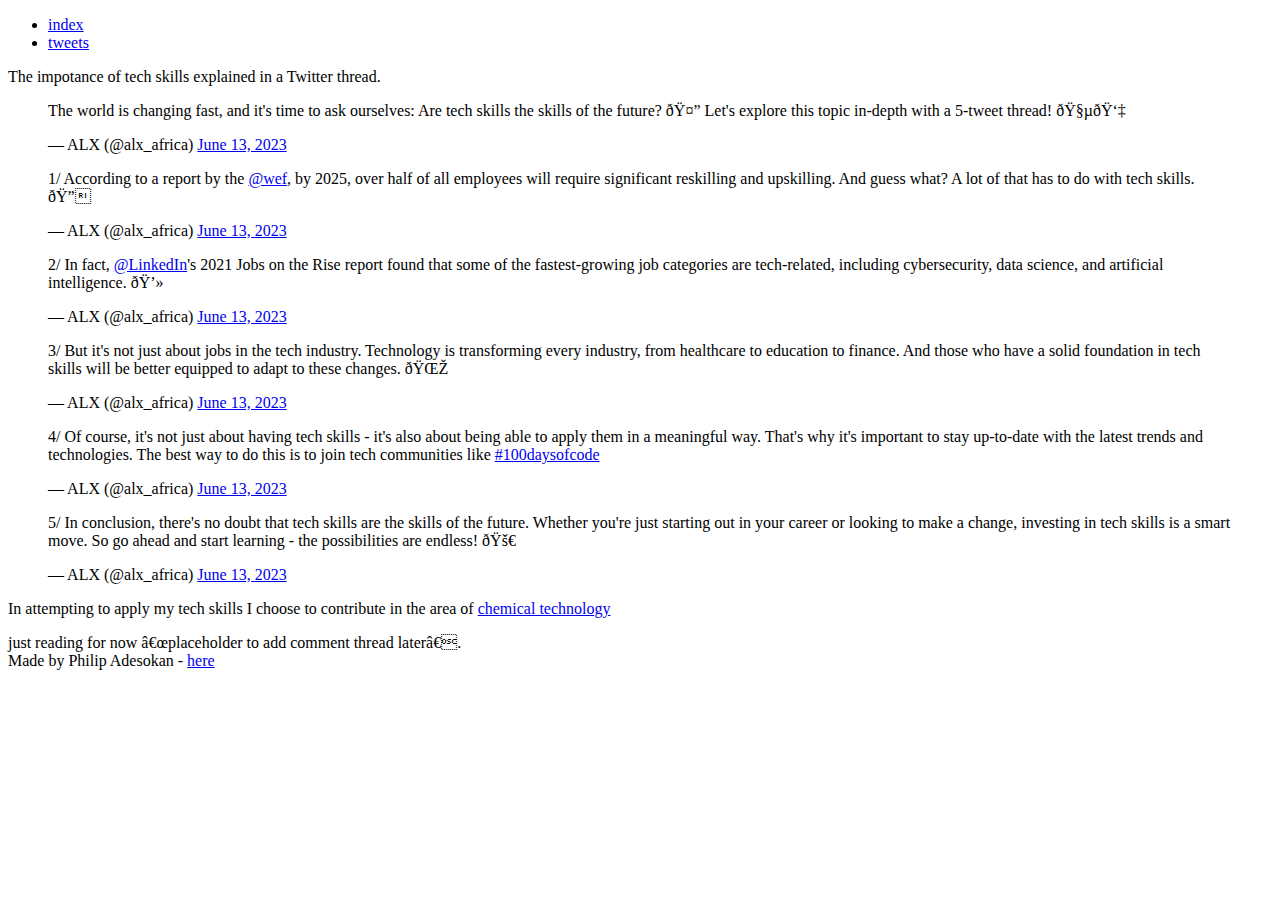
<file: css_basic/tweets.html>
<!DOCTYPE html>
<html lang ="en">
   <head>
      <title>Alx html tweet project</title>
         <meta charset ="UTF 8">
   </head>
   <body>
   <header>
   <ul>
      <li><a href="/storage/emulated/0/index.html">index</a>
      </li>
      <li><a href="/storage/emulated/0/tweets.html">tweets</a>
      </li>
   </ul>
   </header>
   <main>
   <article>
   <p>The impotance of tech skills explained in a Twitter thread.</p>
   <blockquote class="twitter-tweet"><p lang="en" dir="ltr">The world is changing fast, and it&#39;s time to ask ourselves: Are tech skills the skills of the future? 🤔 Let&#39;s explore this topic in-depth with a 5-tweet thread! 🧵👇</p>&mdash; ALX (@alx_africa) <a href="https://twitter.com/alx_africa/status/1668605984128761858?ref_src=twsrc%5Etfw">June 13, 2023</a></blockquote> <script async src="https://platform.twitter.com/widgets.js" charset="utf-8"></script>
   <blockquote class="twitter-tweet" data-conversation="none"><p lang="en" dir="ltr">1/ According to a report by the <a href="https://twitter.com/wef?ref_src=twsrc%5Etfw">@wef</a>, by 2025, over half of all employees will require significant reskilling and upskilling. And guess what? A lot of that has to do with tech skills. 🔍</p>&mdash; ALX (@alx_africa) <a href="https://twitter.com/alx_africa/status/1668605986469298177?ref_src=twsrc%5Etfw">June 13, 2023</a></blockquote> <script async src="https://platform.twitter.com/widgets.js" charset="utf-8"></script>
   <blockquote class="twitter-tweet" data-conversation="none"><p lang="en" dir="ltr">2/ In fact, <a href="https://twitter.com/LinkedIn?ref_src=twsrc%5Etfw">@LinkedIn</a>&#39;s 2021 Jobs on the Rise report found that some of the fastest-growing job categories are tech-related, including cybersecurity, data science, and artificial intelligence. 💻</p>&mdash; ALX (@alx_africa) <a href="https://twitter.com/alx_africa/status/1668605988587331585?ref_src=twsrc%5Etfw">June 13, 2023</a></blockquote> <script async src="https://platform.twitter.com/widgets.js" charset="utf-8"></script>
   <blockquote class="twitter-tweet" data-conversation="none"><p lang="en" dir="ltr">3/ But it&#39;s not just about jobs in the tech industry. Technology is transforming every industry, from healthcare to education to finance. And those who have a solid foundation in tech skills will be better equipped to adapt to these changes. 🌎</p>&mdash; ALX (@alx_africa) <a href="https://twitter.com/alx_africa/status/1668605990864924673?ref_src=twsrc%5Etfw">June 13, 2023</a></blockquote> <script async src="https://platform.twitter.com/widgets.js" charset="utf-8"></script>
   <blockquote class="twitter-tweet" data-conversation="none"><p lang="en" dir="ltr">4/ Of course, it&#39;s not just about having tech skills - it&#39;s also about being able to apply them in a meaningful way. That&#39;s why it&#39;s important to stay up-to-date with the latest trends and technologies. The best way to do this is to join tech communities like <a href="https://twitter.com/hashtag/100daysofcode?src=hash&amp;ref_src=twsrc%5Etfw">#100daysofcode</a></p>&mdash; ALX (@alx_africa) <a href="https://twitter.com/alx_africa/status/1668605993196896256?ref_src=twsrc%5Etfw">June 13, 2023</a></blockquote> <script async src="https://platform.twitter.com/widgets.js" charset="utf-8"></script>
   <blockquote class="twitter-tweet" data-conversation="none"><p lang="en" dir="ltr">5/ In conclusion, there&#39;s no doubt that tech skills are the skills of the future. Whether you&#39;re just starting out in your career or looking to make a change, investing in tech skills is a smart move. So go ahead and start learning - the possibilities are endless! 🚀</p>&mdash; ALX (@alx_africa) <a href="https://twitter.com/alx_africa/status/1668605995495436289?ref_src=twsrc%5Etfw">June 13, 2023</a></blockquote> <script async src="https://platform.twitter.com/widgets.js" charset="utf-8"></script>
   <p>In attempting to apply my tech skills I choose to contribute in the area of <a href ="/storage/emulated/0/index.html">chemical technology</a></p>
   </article>
   <aside>just reading for now “placeholder to add comment thread later”.</aside>
   </main>
   <footer>Made by Philip Adesokan - <a href="https://twitter.com/Philipdewale?t=kjX6I4bb4NmI1UN49_KNQA&s=09" target="_blank">here</a> </footer>
   </body>
</html>
</file>
